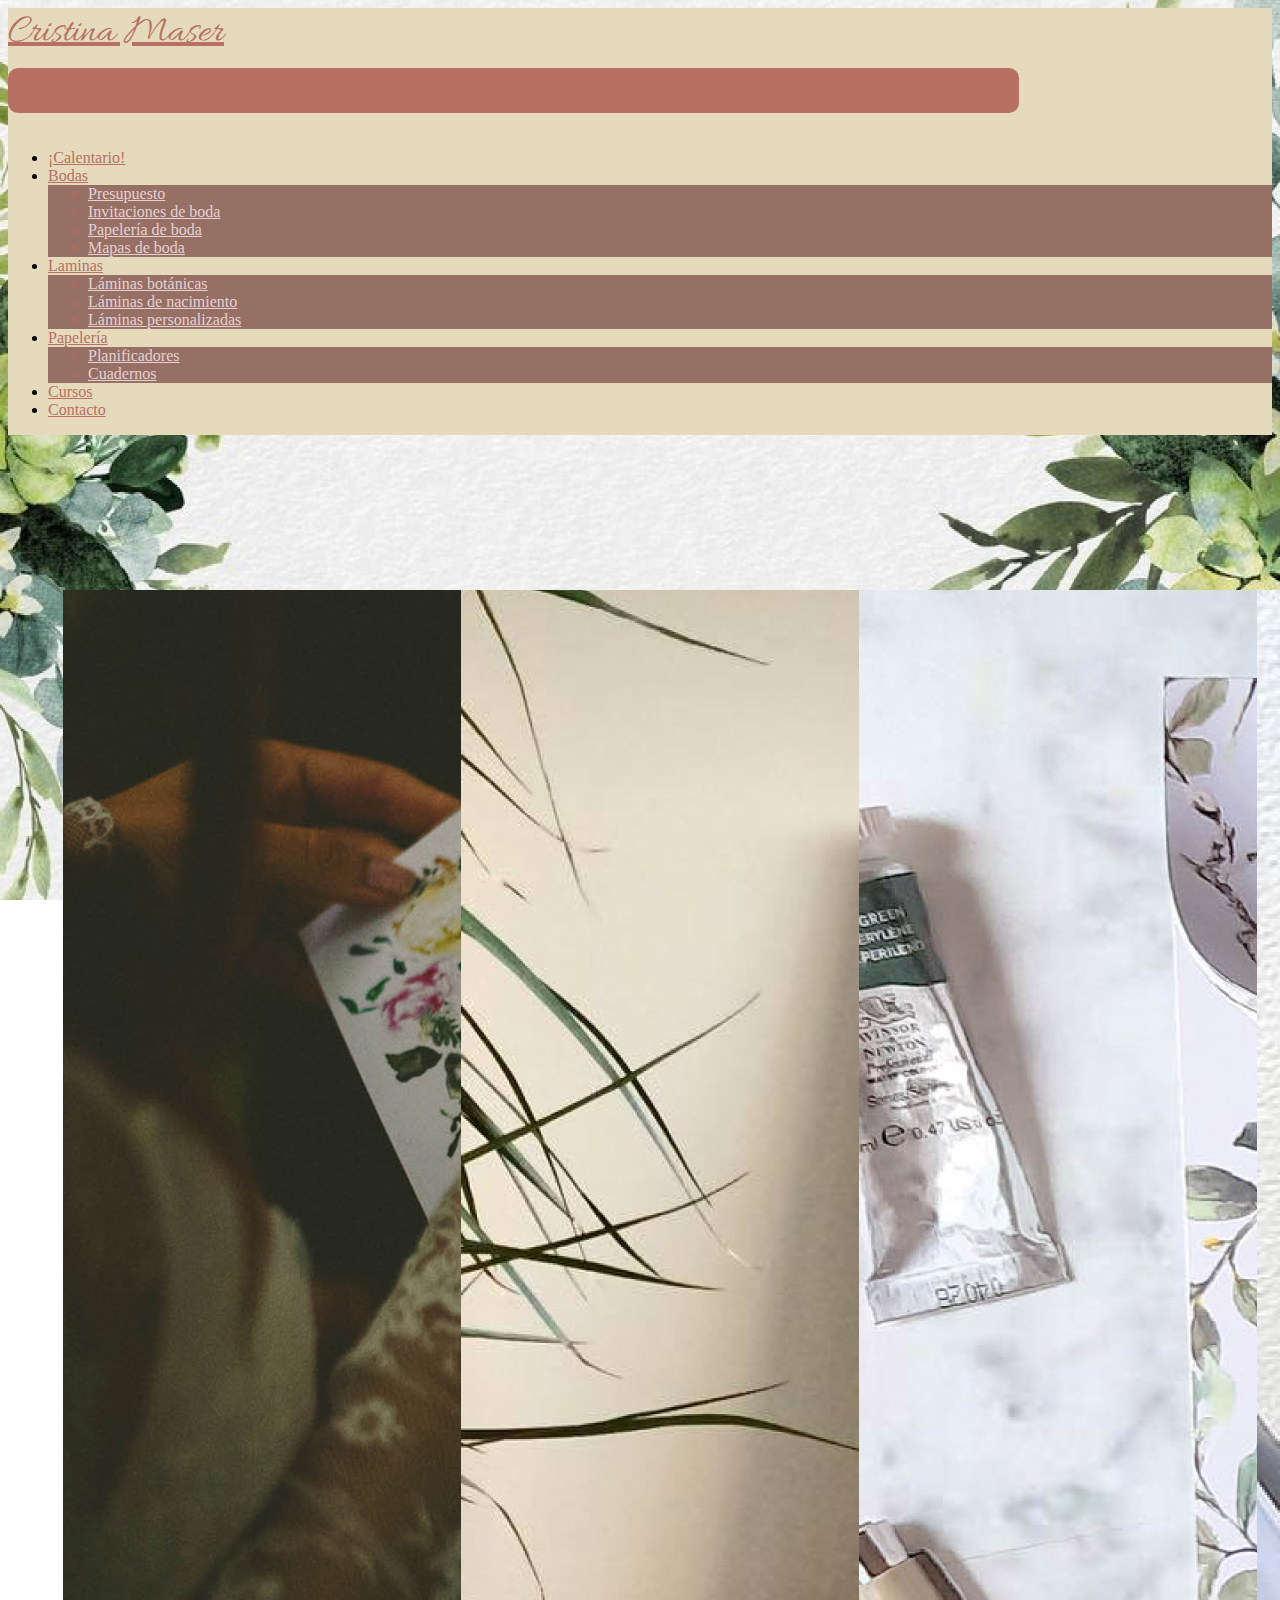
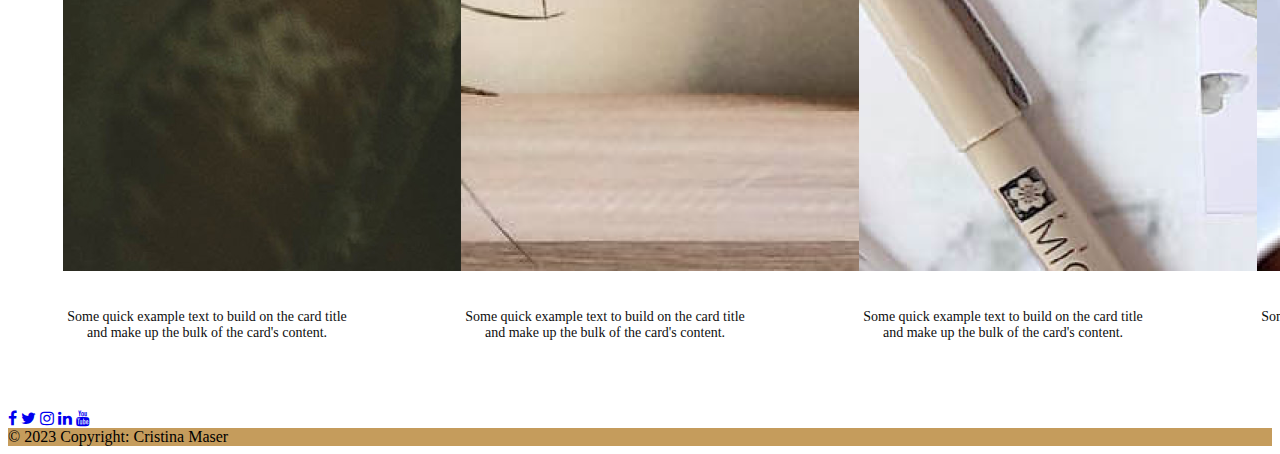
<file: index.html>
<!DOCTYPE html>
<html lang="es">
  <head>
    <!--Metadatos-->
    <meta charset="UTF-8" />
    <meta http-equiv="X-UA-Compatible" content="IE=edge" />
    <meta name="viewport" content="width=device-width, initial-scale=1.0" />
    <!--Metadatos-->

    <!--Bootstrap-->
    <link
      rel="stylesheet"
      href="https://cdnjs.cloudflare.com/ajax/libs/font-awesome/4.7.0/css/font-awesome.min.css"
    />
    <link href="https://unpkg.com/aos@2.3.1/dist/aos.css" rel="stylesheet" />

    <link
      href="https://cdn.jsdelivr.net/npm/bootstrap@5.2.3/dist/css/bootstrap.min.css"
      rel="stylesheet"
      integrity="sha384-rbsA2VBKQhggwzxH7pPCaAqO46MgnOM80zW1RWuH61DGLwZJEdK2Kadq2F9CUG65"
      crossorigin="anonymous"
    />
    <!--Bootstrap-->

    <!--titulo-->
    <title>cristina Maser</title>
    <!--titulo-->

    <!--Css-->
    <link rel="stylesheet" href="style.css" />
    <!--<link rel="stylesheet" href="_cartas.css" />-->
  </head>

  <body class="wallpaper">
    <!-- Barra de Navegación -->
    <header>
      <nav
        class="navbar navbar-expand-sm navbar-dark navbar-dark"
        aria-label="Third navbar example"
      >
        <div class="container-fluid nav-fluid">
          <a class="navbar-brand" href="/index.html">Cristina Maser</a>
          <button
            class="navbar-toggler"
            type="button"
            data-bs-toggle="collapse"
            data-bs-target="#navbarsExample03"
            aria-controls="navbarsExample03"
            aria-expanded="false"
            aria-label="Toggle navigation"
          >
            <span class="navbar-toggler-icon"></span>
          </button>

          <div class="collapse navbar-collapse" id="navbarsExample03">
            <ul class="navbar-nav me-auto mb-2 mb-sm-0">
              <li class="nav-item">
                <a class="nav-link active" aria-current="page" href="#"
                  >¡Calentario!</a
                >
              </li>
              <li class="nav-item dropdown">
                <a
                  class="nav-link dropdown-toggle"
                  href="#"
                  data-bs-toggle="dropdown"
                  aria-expanded="false"
                  >Bodas</a
                >
                <ul class="dropdown-menu">
                  <li>
                    <a class="dropdown-item" href="#">Presupuesto</a>
                  </li>
                  <li>
                    <a class="dropdown-item" href="#">Invitaciones de boda</a>
                  </li>
                  <li>
                    <a class="dropdown-item" href="#">Papelería de boda</a>
                  </li>
                  <li><a class="dropdown-item" href="#">Mapas de boda</a></li>
                </ul>
              </li>
              <li class="nav-item dropdown">
                <a
                  class="nav-link dropdown-toggle"
                  href="#"
                  data-bs-toggle="dropdown"
                  aria-expanded="false"
                  >Laminas</a
                >
                <ul class="dropdown-menu">
                  <li>
                    <a class="dropdown-item" href="#">Láminas botánicas</a>
                  </li>
                  <li>
                    <a class="dropdown-item" href="#">Láminas de nacimiento</a>
                  </li>
                  <li>
                    <a class="dropdown-item" href="#">Láminas personalizadas</a>
                  </li>
                </ul>
              </li>
              <li class="nav-item dropdown">
                <a
                  class="nav-link dropdown-toggle"
                  href="#"
                  data-bs-toggle="dropdown"
                  aria-expanded="false"
                  >Papelería</a
                >
                <ul class="dropdown-menu">
                  <li><a class="dropdown-item" href="#">Planificadores</a></li>
                  <li><a class="dropdown-item" href="#">Cuadernos</a></li>
                </ul>
              </li>
              <li class="nav-item">
                <a class="nav-link" href="#">Cursos</a>
              </li>
              <li class="nav-item">
                <a class="nav-link" href="/contacto/contacto.html">Contacto</a>
              </li>
            </ul>
          </div>
        </div>
      </nav>
    </header>
    <!-- Barra de Navegación -->

    <!--Main-->
    <main class="main">
      <div class="card-m" style="width: 18rem">
        <img src="/img/image 8.png" class="card-img-top" alt="..." />
        <div class="card-body">
          <p class="card-text">
            Some quick example text to build on the card title and make up the
            bulk of the card's content.
          </p>
        </div>
      </div>
      <div class="card-m" style="width: 18rem">
        <img src="/img/image 9.png" class="card-img-top" alt="..." />
        <div class="card-body">
          <p class="card-text">
            Some quick example text to build on the card title and make up the
            bulk of the card's content.
          </p>
        </div>
      </div>
      <div class="card-m" style="width: 18rem">
        <img src="/img/image 10.png" class="card-img-top" alt="..." />
        <div class="card-body">
          <p class="card-text">
            Some quick example text to build on the card title and make up the
            bulk of the card's content.
          </p>
        </div>
      </div>
      <div class="card-m" style="width: 18rem">
        <img src="/img/image 11.png" class="card-img-top" alt="..." />
        <div class="card-body">
          <p class="card-text">
            Some quick example text to build on the card title and make up the
            bulk of the card's content.
          </p>
        </div>
      </div>
    </main>
    <!--Main-->

    <!-- Pie de página -->
    <footer class="bg-light border-top text-center text-white">
      <div class="container p-2">
        <section class="mb-2">
          <a
            class="btn btn-outline-secondary btn-floating s-1"
            href="https://www.facebook.com/factoriaf5/"
            target="_blank"
            role="button"
            ><i class="fa fa-facebook"></i
          ></a>
          <a
            class="btn btn-outline-secondary btn-floating s-1"
            href="https://twitter.com/factoriaf5"
            target="_blank"
            role="button"
            ><i class="fa fa-twitter"></i
          ></a>
          <a
            class="btn btn-outline-secondary btn-floating s-1"
            href="https://www.instagram.com/factoria_f5/"
            target="_blank"
            role="button"
            ><i class="fa fa-instagram"></i
          ></a>
          <a
            class="btn btn-outline-secondary btn-floating s-1"
            href="https://www.linkedin.com/company/factor%C3%ADaf5/"
            target="_blank"
            role="button"
            ><i class="fa fa-linkedin"></i
          ></a>
          <a
            class="btn btn-outline-secondary btn-floating s-1"
            href="https://www.youtube.com/channel/UCazHbN7ChOJxRXW0-K1zczw"
            target="_blank"
            role="button"
            ><i class="fa fa-youtube"></i
          ></a>
        </section>
      </div>
      <div class="text-center p-3" style="background-color: #c59c5c">
        © 2023 Copyright: Cristina Maser
      </div>
    </footer>

    <!--JavaScript-->
    <script></script>

    <script
      src="https://cdn.jsdelivr.net/npm/bootstrap@5.2.3/dist/js/bootstrap.bundle.min.js"
      integrity="sha384-kenU1KFdBIe4zVF0s0G1M5b4hcpxyD9F7jL+jjXkk+Q2h455rYXK/7HAuoJl+0I4"
      crossorigin="anonymous"
    ></script>
  </body>
</html>
</file>
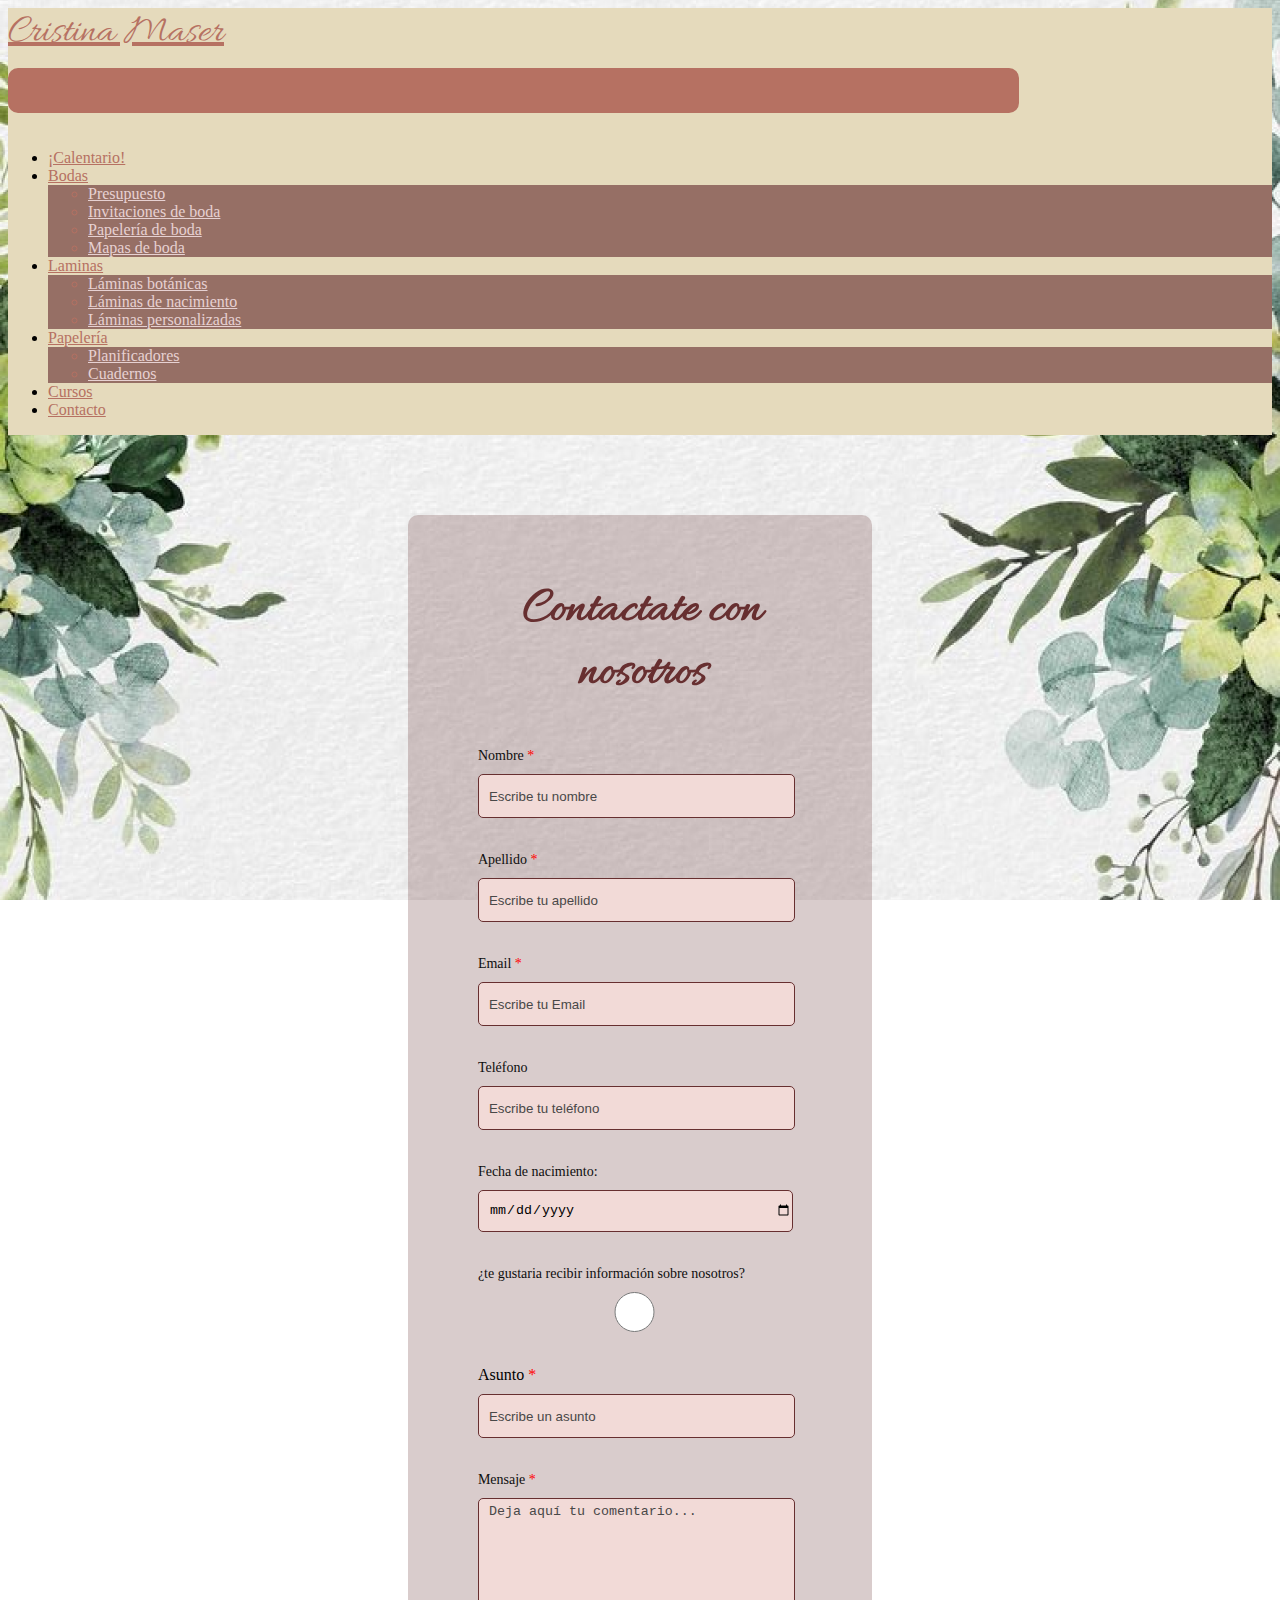
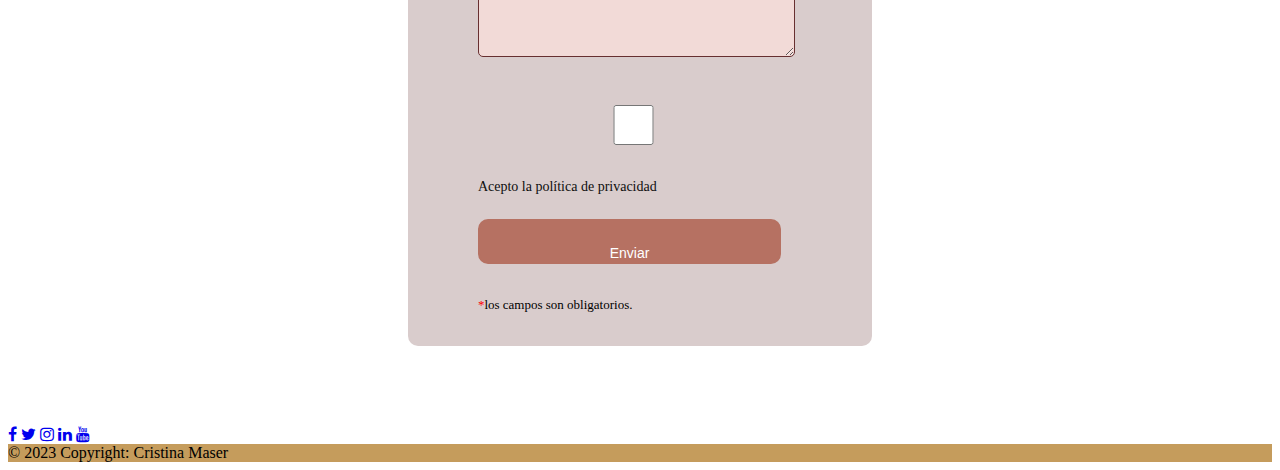
<file: contacto/contacto.html>
<!DOCTYPE html>
<html lang="es">
  <head>
    <!--Metadatos-->
    <meta charset="UTF-8">
    <meta http-equiv="X-UA-Compatible" content="IE=edge">
    <meta name="viewport" content="width=device-width, initial-scale=1.0">
    <!--Metadatos-->

    <!--Bootstrap-->
    <link
      rel="stylesheet"
      href="https://cdnjs.cloudflare.com/ajax/libs/font-awesome/4.7.0/css/font-awesome.min.css">
    <link href="https://unpkg.com/aos@2.3.1/dist/aos.css" rel="stylesheet">

    <link
      href="https://cdn.jsdelivr.net/npm/bootstrap@5.2.3/dist/css/bootstrap.min.css"
      rel="stylesheet"
      integrity="sha384-rbsA2VBKQhggwzxH7pPCaAqO46MgnOM80zW1RWuH61DGLwZJEdK2Kadq2F9CUG65"
      crossorigin="anonymous">
    <!--Bootstrap-->

    <!--titulo-->
    <title>cristina Maser</title>
    <!--titulo-->

    <!--Css-->
    <link rel="stylesheet" href="/style.css">
    
  </head>

  <body class="wallpaper">
    <!-- Barra de Navegación -->
    <header>
      <nav
        class="navbar navbar-expand-sm navbar-dark navbar-dark"
        aria-label="Third navbar example"
      >
        <div class="container-fluid nav-fluid">
          <a class="navbar-brand" href="/index.html">Cristina Maser</a>
          <button
            class="navbar-toggler"
            type="button"
            data-bs-toggle="collapse"
            data-bs-target="#navbarsExample03"
            aria-controls="navbarsExample03"
            aria-expanded="false"
            aria-label="Toggle navigation"
          >
            <span class="navbar-toggler-icon"></span>
          </button>

          <div class="collapse navbar-collapse" id="navbarsExample03">
            <ul class="navbar-nav me-auto mb-2 mb-sm-0">
              <li class="nav-item">
                <a class="nav-link active" aria-current="page" href="#"
                  >¡Calentario!</a
                >
              </li>
              <li class="nav-item dropdown">
                <a
                  class="nav-link dropdown-toggle"
                  href="#"
                  data-bs-toggle="dropdown"
                  aria-expanded="false"
                  >Bodas</a
                >
                <ul class="dropdown-menu">
                  <li>
                    <a class="dropdown-item" href="#">Presupuesto</a>
                  </li>
                  <li>
                    <a class="dropdown-item" href="#">Invitaciones de boda</a>
                  </li>
                  <li>
                    <a class="dropdown-item" href="#">Papelería de boda</a>
                  </li>
                  <li><a class="dropdown-item" href="#">Mapas de boda</a></li>
                </ul>
              </li>
              <li class="nav-item dropdown">
                <a
                  class="nav-link dropdown-toggle"
                  href="#"
                  data-bs-toggle="dropdown"
                  aria-expanded="false"
                  >Laminas</a
                >
                <ul class="dropdown-menu">
                  <li>
                    <a class="dropdown-item" href="#">Láminas botánicas</a>
                  </li>
                  <li>
                    <a class="dropdown-item" href="#">Láminas de nacimiento</a>
                  </li>
                  <li>
                    <a class="dropdown-item" href="#">Láminas personalizadas</a>
                  </li>
                </ul>
              </li>
              <li class="nav-item dropdown">
                <a
                  class="nav-link dropdown-toggle"
                  href="#"
                  data-bs-toggle="dropdown"
                  aria-expanded="false"
                  >Papelería</a
                >
                <ul class="dropdown-menu">
                  <li><a class="dropdown-item" href="#">Planificadores</a></li>
                  <li><a class="dropdown-item" href="#">Cuadernos</a></li>
                </ul>
              </li>
              <li class="nav-item">
                <a class="nav-link" href="#">Cursos</a>
              </li>
              <li class="nav-item">
                <a class="nav-link" href="/contacto/contacto.html">Contacto</a>
              </li>
            </ul>
          </div>
        </div>
      </nav>
    </header>
    <!-- Barra de Navegación -->

    <!--Main-->
    <main>
      <div class="contact_form">
        <div class="formulario">
          <h1>Contactate con nosotros</h1>
          
          <form id="form" action="submeter-formulario" method="post">
            <p>
              <label for="nombre" class="colocar_nombre"
                >Nombre
                <span class="obligatorio">*</span>
              </label>
              <input type="text" name="introducir_nombre" id="nombre" required="obligatorio" placeholder="Escribe tu nombre"/>
            </p>

            <p>
                <label for="apellido" class="colocar_apellido">Apellido
                  <span class="obligatorio">*</span>
                </label>
                <input type="text" name="introducir_apellido" id="apellido" required="obligatorio" placeholder="Escribe tu apellido"/>
              </p>

            <p>
              <label for="email" class="colocar_email">Email
                <span class="obligatorio">*</span>
              </label>
              <input type="email" name="introducir_email" id="email" required="obligatorio" placeholder="Escribe tu Email"/>
            </p>

            <p>
              <label for="telefone" class="colocar_telefono">Teléfono </label>
              <input type="tel" name="introducir_telefono" id="telefono" placeholder="Escribe tu teléfono"/>  
            </p>

            <p>
              <label>Fecha de nacimiento:
              <input type="date" name="party" min="2015-01-31" max="2023-12-31" />
            </label>
            </p>

            <!-- <p>
                <label for="t1">¿En que region te encuentras?<span class="obligatorio">*</span></label>
                <input type="text" id="t1" name="fruit" list="l1" required
                       pattern=" ">
                <datalist id="l1">
                  <option>Andalucia</option>
                  <option>Aragón</option>
                  <option>Asturias</option>
                  <option>Baleares</option>
                  <option>Canarias</option>
                  <option>Cantabria</option>
                  <option>Castilla-La Mancha</option>
                  <option>Castilla y Leon</option>
                  <option>Cataluña</option>
                  <option>Extremadura</option>
                  <option>Galicia</option>
                  <option>Madrid</option>
                  <option>La Rioja</option>
                  <option>C. Valenciana</option>
                  <option>País Vasco</option>
                 </datalist>
            </p> -->

              <!-- <select>
                <option value="value1"Andalucia></option>
                <option value="value2"Aragón></option>
                <option value="value3"Asturias></option>
                <option value="value4"Baleares></option>
                <option value="value5"Canarias></option>
                <option value="value6"Cantabria></option>
                <option value="value7"Castilla-La Mancha></option>
                <option value="value8"Castilla y Leon></option>
                <option value="value9"Cataluña></option>
                <option value="value10"Castilla y Leon></option>
                <option value="value11"Cataluña></option>
                <option value="value12"Extremadura></option>
                <option value="value13"Galicia></option>
                <option value="value14"Madrid></option>
                <option value="value15"Navarra></option>
                <option value="value16"La Rioja></option>
                <option value="value17"C. Valenciana></option>
                <option value="value18"País Vasco></option>
              </select> -->
              <p>
                <label for="informacion">¿te gustaria recibir información sobre nosotros?</label>
                <input type="radio" name="introducir_informacione" id="nombre" required="obligatorio" placeholder="Escribe tu nombre"/>
              </p>

            
              <label for="asunto" class="colocar_asunto">Asunto
                <span class="obligatorio">*</span>
              </label>
              <input type="text" name="introducir_asunto" id="assunto" required="obligatorio" placeholder="Escribe un asunto"/>
            </p>

            <p>
              <label for="mensaje" class="colocar_mensaje">Mensaje
                <span class="obligatorio">*</span>
              </label>
              <textarea name="introducir_mensaje" class="texto_mensaje" id="mensaje" required="obligatorio" placeholder="Deja aquí tu comentario..."></textarea>
            </p>

            <div class="Acepto_terminos">
                <input type="checkbox"><p>Acepto la política de privacidad</p>
             </div>

            <button type="submit" name="enviar_formulario" id="enviar">
              <p>Enviar</p>
            </button>

            <p class="aviso">
              <span class="obligatorio">*</span>los campos son obligatorios.
            </p>
          </form>
        </div>
      </div>
    </main>
    <!--Main-->


    <!-- Pie de página -->
    <footer class="bg-light border-top text-center text-bg-primary">
      <div class="container p-4">
        <section class="mb-4">
          <a
            class="btn btn-outline-secondary btn-floating m-1"
            href="https://www.facebook.com/factoriaf5/"
            target="_blank"
            role="button"
            ><i class="fa fa-facebook"></i
          ></a>
          <a
            class="btn btn-outline-secondary btn-floating m-1"
            href="https://twitter.com/factoriaf5"
            target="_blank"
            role="button"
            ><i class="fa fa-twitter"></i
          ></a>
          <a
            class="btn btn-outline-secondary btn-floating m-1"
            href="https://www.instagram.com/factoria_f5/"
            target="_blank"
            role="button"
            ><i class="fa fa-instagram"></i
          ></a>
          <a
            class="btn btn-outline-secondary btn-floating m-1"
            href="https://www.linkedin.com/company/factor%C3%ADaf5/"
            target="_blank"
            role="button"
            ><i class="fa fa-linkedin"></i
          ></a>
          <a
            class="btn btn-outline-secondary btn-floating m-1"
            href="https://www.youtube.com/channel/UCazHbN7ChOJxRXW0-K1zczw"
            target="_blank"
            role="button"
            ><i class="fa fa-youtube"></i
          ></a>
        </section>
      </div>
      <div class="text-center p-3" style="background-color: #C59C5C">
        © 2023 Copyright: Cristina Maser
      </div>
    </footer>

    <!--JavaScript-->
    <script src="/script.js"></script>

    <script
      src="https://cdn.jsdelivr.net/npm/bootstrap@5.2.3/dist/js/bootstrap.bundle.min.js"
      integrity="sha384-kenU1KFdBIe4zVF0s0G1M5b4hcpxyD9F7jL+jjXkk+Q2h455rYXK/7HAuoJl+0I4"
      crossorigin="anonymous"
    ></script>
  </body>
</html>
</file>
<file: style.css>
@import url('https://fonts.googleapis.com/css2?family=Acme&family=Allura&family=Courgette&family=Great+Vibes&family=Nerko+One&family=Poppins&family=Roboto&display=swap');

/* -------------NAVBAR-------------- */
.navbar{
background-color: #E5DABC;
}

.nav-fluid{
  display: flex;
  flex-direction: column;
}

.navbar-brand {
  background-position: left;
  font-family: 'Allura', cursive;
  color: #B67162;
  font-size: 40px;
}

.nav-link {
  font-family: 'Roboto Slab', serif;
  color: #B67162 !important;
}

.navbar-nav li a:hover {
  color: #672F30 !important;
}
.navbar-nav li.active a {
  color: #672F30 !important;
}

.dropdown-menu{
  background-color: #672f309f;
  color: #B67162;
  font-family: 'Roboto Slab', serif;
}
.dropdown-item{
  color:#e7d1d2;
}
/* ----------NAVBAR----------- */

/*----------FOOTER----------- */
@media screen and (min-width: 820px) and (max-width: 1180px) {
  .navbar-brand {
    width: 180px;
  }
}
/* ----------FOOTER----------- */
/* -----TARJETAS INICIO-----*/
.main{
  margin: none;
}

.card-m{
  margin: 55px;
}

.card-m p{
  padding-top: 20px;
  text-align: center;
}
 /* -----TARJETAS INICIO-----*/

  .wallpaper{
    background-image: url(/img/image\ 1.png);
    background-size: 100% 100%;
    background-attachment: fixed;
    background-repeat: no-repeat;
  }
  
  .contact_form{	
    width: 90%; 
    height: auto;
    margin: 50px auto;
    border-radius: 10px;  
    padding-top: 30px;
    padding-bottom: 20px;  
    background-color: #672f303f; 
    padding-left: 15px; 
    padding-right: 15px;
  }
  
  
  input{
    background-color: #f2dad7; 
    width: 100%; 
    height: 40px; 
    border-radius: 5px;  
    border-style: solid; 
    border-width: 1px; 
    border-color: #672F30; 
    margin-top: 10px;  
    padding-left: 10px;
    margin-bottom: 20px; 
  }
  
  
  textarea{
    background-color: #f2dad7; 
    width: 100%; 
    height: 150px; 
    border-radius: 5px;  
    border-style: solid; 
    border-width: 1px; 
    border-color: #672F30; 
    margin-top: 10px;  
    padding-left: 10px;
    margin-bottom: 20px; 
    padding-top: 15px; 
  }
  
  
  label{
    display: block; 
    float: center; 	
  }
  
  
  button{
    height: 35px; 
    padding-left: 50px;
    padding-right: 50px; 	
    margin-bottom: 10px; 
    margin-top: 10px; 	
    text-transform: uppercase;
    background-color: #B67162; 
    border-color: #B67162; 
    border-style: solid; 
    border-radius: 10px;	
    width: 100%;   
    cursor: pointer;

  }
  
  
  button p{
    color: rgb(255, 255, 255); 
  }
  
  
  span{
    color:rgb(255, 0, 0); 
  }
  
  
  .aviso{
    font-size: 15px;  
    color: #010101;  
  }
  
  
  h1{
    font-size: 50px;  
    text-align: center;
    padding-right: 18px; 
    padding-bottom: 10px; 
    color: #672F30;
    font-family: 'Allura', cursive;
  }
  
  p{
    font-size: 14px; 
    color: #0e0e0e; 
  }
  
  
  ::-webkit-input-placeholder {
   color: #494848;
  }
  
  
  ::-webkit-textarea-placeholder {
   color: #672F30;
  }
  
  
  .formulario input:focus{
    outline:0;
    border: 1px solid #C59C5C;
  }
  
  
  .formulario textarea:focus{
    outline:0;
    border: 1px solid #C59C5C;
  }
  /*--------MOVIL CONTACT FORM-------*/


/*--------- Tablet CONTACT FORM-------*/
@media screen and (min-width: 820px) and (max-width: 1180px) {
  
  .wallpaper{
    background-image: url(/img/image\ 12.png);
    background-size: 100% 100%;
    background-attachment: fixed;
    background-repeat: no-repeat;
  }
  
  .contact_form{	
    width: 30%; 
    height: auto;
    margin: 80px auto;
    border-radius: 10px;  
    padding-top: 30px;
    padding-bottom: 20px;  
    background-color: #672f303f; 
    padding-left: 70px; 
  }
  
  
  input{
    background-color: #f2dad7; 
    width: 80%; 
    height: 40px; 
    border-radius: 5px;  
    border-style: solid; 
    border-width: 1px; 
    border-color: #672F30; 
    margin-top: 10px;  
    padding-left: 10px;
    margin-bottom: 20px; 
  }
  
  
  textarea{
    background-color: #f2dad7; 
    width: 80%; 
    height: 150px; 
    border-radius: 5px;  
    border-style: solid; 
    border-width: 1px; 
    border-color: #672F30; 
    margin-top: 10px;  
    padding-left: 10px;
    margin-bottom: 20px; 
    padding-top: 5px; 
  }
  
  
  label{
    display: block; 
    float: center; 	
  }
  
  
  button{
    height: 45px; 
    padding-left: 10px;
    padding-right: 10px; 
    padding-top: 10px;	
    margin-bottom: 20px; 
    margin-top: 10px; 	
    text-transform: inherit;
    background-color: #B67162; 
    border-color: #B67162; 
    border-style: solid; 
    border-radius: 10px;	
    width: 80%;   
    cursor: pointer;
  }
  
  
  button p{
    color: #fff; 
  }
  
  
  span{
    color:rgb(255, 0, 0); 
  }
  
  
  .aviso{
    font-size: 13px;  
    color: #000000;  
  }
  
  
  .formulario h1{
    font-size: 50px;  
    text-align: center; 
    padding-bottom: 10px; 
    padding-right: 50px;
    color: #672F30;
    font-family: 'Allura', cursive;
  }
  
  p{
    font-size: 14px; 
    color: #0e0e0e; 
  }
  
  
  ::-webkit-input-placeholder {
   color: #494848;
  }
  
  
  ::-webkit-textarea-placeholder {
   color: #672F30;
  }
  
  
  .formulario input:focus{
    outline:0;
    border: 1px solid #C59C5C;
  }
  
  
  .formulario textarea:focus{
    outline:0;
    border: 1px solid #C59C5C;
  }
}

/* Ordenadores */
@media screen and (min-width: 1200px) {

  /* -----TARJETAS INICIO-----*/
 .main{
  display: flex;
  width: 100%;
 padding-top: 100px
 }
 /* -----TARJETAS INICIO-----*/ 


  .wallpaper{
    background-image: url(/img/image\ 12.png);
    background-size: 100% 100%;
    background-attachment: fixed;
    background-repeat: no-repeat;
  }
  
  .contact_form{	
    width: 30%; 
    height: auto;
    margin: 80px auto;
    border-radius: 10px;  
    padding-top: 30px;
    padding-bottom: 20px;  
    background-color: #672f303f; 
    padding-left: 70px; 
  }
  
  
  input{
    background-color: #f2dad7; 
    width: 80%; 
    height: 40px; 
    border-radius: 5px;  
    border-style: solid; 
    border-width: 1px; 
    border-color: #672F30; 
    margin-top: 10px;  
    padding-left: 10px;
    margin-bottom: 20px; 
  }
  
  
  textarea{
    background-color: #f2dad7; 
    width: 80%; 
    height: 150px; 
    border-radius: 5px;  
    border-style: solid; 
    border-width: 1px; 
    border-color: #672F30; 
    margin-top: 10px;  
    padding-left: 10px;
    margin-bottom: 20px; 
    padding-top: 5px; 
  }
  
  
  label{
    display: block; 
    float: center; 	
  }
  
  
  button{
    height: 45px; 
    padding-left: 10px;
    padding-right: 10px; 
    padding-top: 10px;	
    margin-bottom: 20px; 
    margin-top: 10px; 	
    text-transform: inherit;
    background-color: #B67162; 
    border-color: #B67162; 
    border-style: solid; 
    border-radius: 10px;	
    width: 80%;   
    cursor: pointer;
  }
  
  
  button p{
    color: #fff; 
  }
  
  
  span{
    color:rgb(255, 0, 0); 
  }
  
  
  .aviso{
    font-size: 13px;  
    color: #000000;  
  }
  
  
  .formulario h1{
    font-size: 50px;  
    text-align: center; 
    padding-bottom: 10px; 
    padding-right: 50px;
    color: #672F30;
    font-family: 'Allura', cursive;
  }
  
  p{
    font-size: 14px; 
    color: #0e0e0e; 
  }
  
  
  ::-webkit-input-placeholder {
   color: #494848;
  }
  
  
  ::-webkit-textarea-placeholder {
   color: #672F30;
  }
  
  
  .formulario input:focus{
    outline:0;
    border: 1px solid #C59C5C;
  }
  
  
  .formulario textarea:focus{
    outline:0;
    border: 1px solid #C59C5C;
  }
  }
</file>
